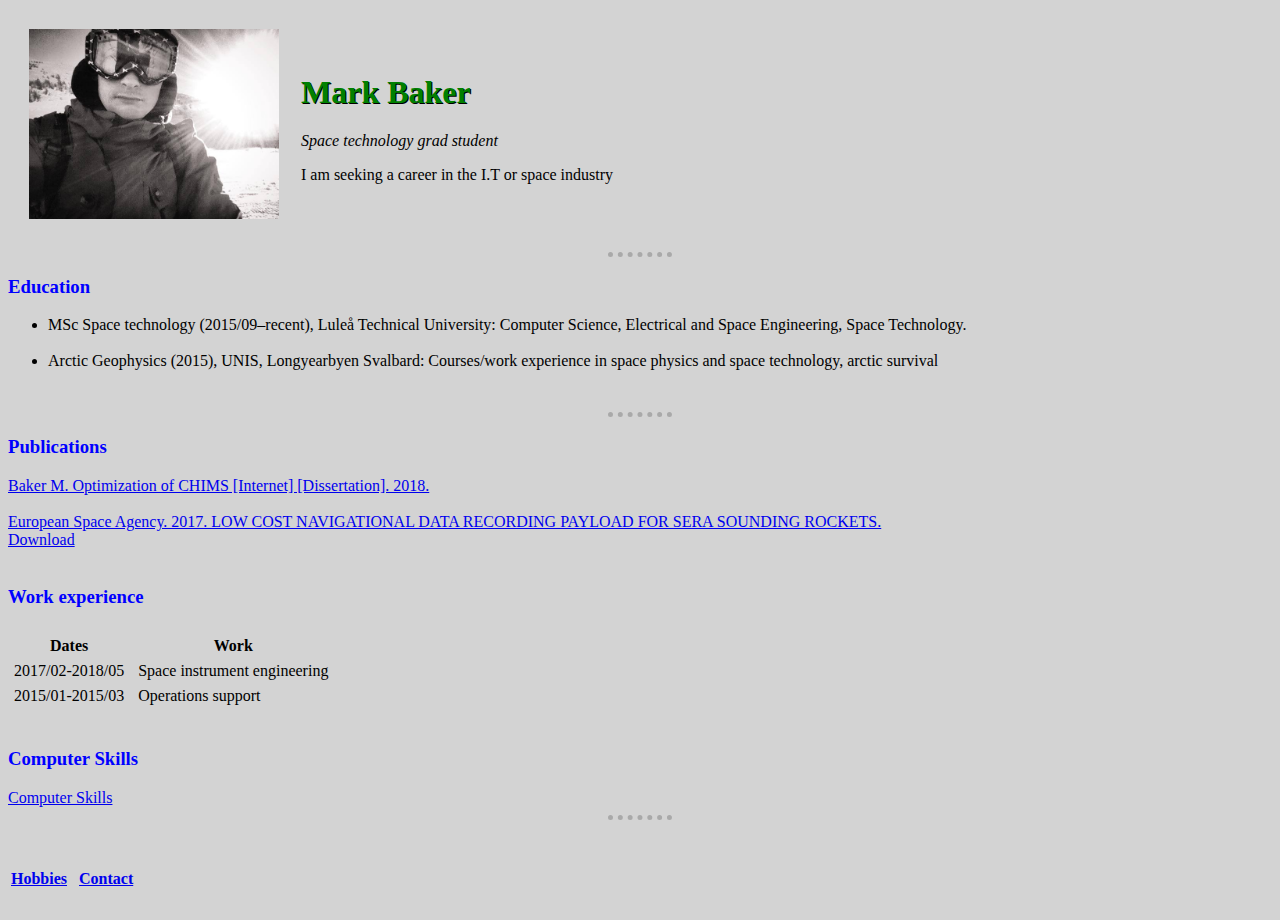
<file: HTML - personal site/index.html>
<!DOCTYPE html>
<html lang="en" dir="ltr">

<head>
  <meta charset="utf-8">
  <title>👽 Mark's personal site🌌</title>
  <link rel="stylesheet" href="css/styles.css">
</head>

<body>
  <table cellspacing="20">
    <tr>
      <td><img src="images/mk.jpg" alt="blob" width="250" height="190"></td>
      <td>
        <h1><b>Mark Baker</b></h1>
        <p><em>Space technology grad student</em></p>
        <p> I am seeking a career in the I.T or space industry
        </p>
      </td>
    </tr>
  </table>
  <hr>
  <h3>Education</h3>
  <ul>
    <li> MSc Space technology (2015/09–recent), Luleå Technical University:
      Computer Science, Electrical and Space Engineering, Space Technology.</li>
    <br>
    <li> Arctic Geophysics (2015), UNIS, Longyearbyen Svalbard:
      Courses/work experience in space physics and space technology, arctic survival</li>
  </ul>
  <br>
  <hr>
  <h3>Publications</h3>
  <li><a href="http://ltu.diva-portal.org/smash/record.jsf?pid=diva2%3A1267497&dswid=-997"> Baker M. Optimization of CHIMS [Internet] [Dissertation]. 2018.</a></li>
  <br>
  <li><a href="http://pac.spaceflight.esa.int/"> European Space Agency. 2017. LOW COST NAVIGATIONAL DATA RECORDING PAYLOAD
      FOR SERA SOUNDING ROCKETS.</a></li>
  <a href="http://pac.spaceflight.esa.int/docs/Abstracts%20Book%2023rd%20v11.pdf"> Download</a>
  <br>
  <br>
  <h3>Work experience</h3>
  <table cellspacing="5">
    <thead>
      <tr>
      <tr>
        <th>Dates</th>
        <td></td>
        <th>Work</th>
      </tr>
      <thead>
      <tbody>
        <tr>
          <td>2017/02-2018/05</td>
          <td></td>
          <td>Space instrument engineering</td>
        </tr>
        <tr>
          <td>2015/01-2015/03</td>
          <td></td>
          <td>Operations support</td>
        </tr>
      </tbody>
  </table>
  <br>
  <h3>Computer Skills</h3>
  <a href="computer skills.html"> Computer Skills</a>
  <hr>
  <br>
  <table>
    <th> <a href="hobbies.html">
        <h4>Hobbies</h4>
    </th>
    <td></td>
    <td></td>
    <th>
      <a href="contact.html">
        <h4>Contact</h4>
    </th>
  </table>
</body>

</html>
</file>
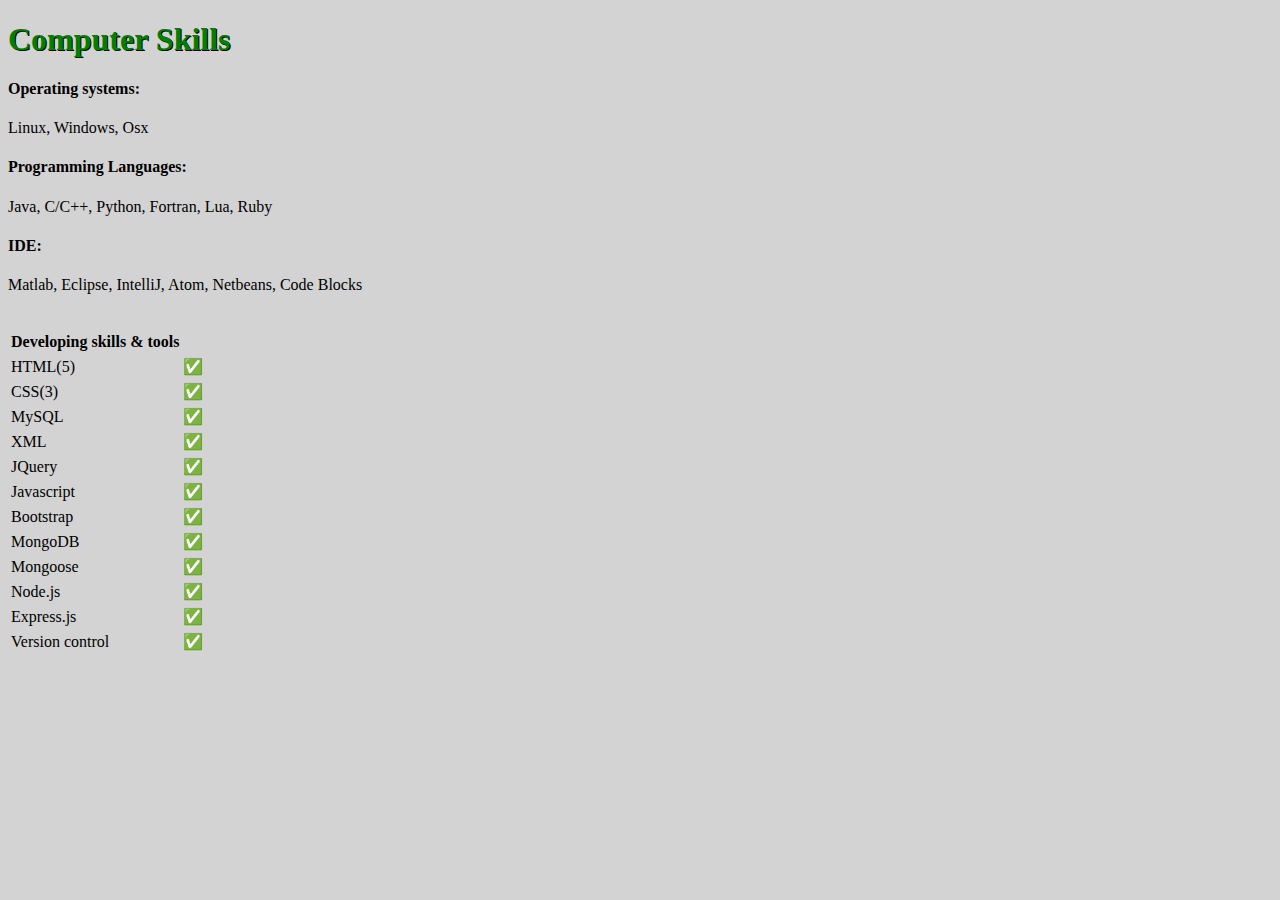
<file: HTML - personal site/computer skills.html>
<!DOCTYPE html>
<html lang="en" dir="ltr">

<head>
  <meta charset="utf-8">
  <title>Computer Skills</title>
  <link rel="stylesheet" href="css/styles.css">
</head>

<h1>Computer Skills</h1>
<body>
  <h4><b>Operating systems:</b></h4>
  <p>Linux, Windows, Osx</p>
  <h4><b>Programming Languages:</b></h4>
  <p>Java, C/C++, Python, Fortran, Lua, Ruby</p>
  <h4><b>IDE:</b></h4>
  <p>Matlab, Eclipse, IntelliJ, Atom, Netbeans, Code Blocks</p>
  <br>
  <table cellspacing="2">
    <thead>
      <tr>
      <tr>
        <th>Developing skills & tools</th>
        <td></td>
      <tr>
      </tr>
      <tr>
        <td>HTML(5)</td>
        <td>✅</td>
      <tr>
      </tr>
      <td>CSS(3)</td>
      <td>✅</td>
      <tr>
      </tr>
      <td>MySQL</td>
      <td>✅</td>
      <tr>
      </tr>
      <td>XML</td>
      <td>✅</td>
      <tr>
      </tr>
      <td>JQuery</td>
      <td>✅</td>
      <tr>
      </tr>
      <td>Javascript</td>
      <td>✅</td>
      <tr>
      </tr>
      <td>Bootstrap</td>
      <td>✅</td>
      <tr>
      </tr>
      <td>MongoDB</td>
      <td>✅</td>
      <tr>
      </tr>
      <td>Mongoose</td>
      <td>✅</td>
      <tr>
      </tr>
      <td>Node.js</td>
      <td>✅</td>
      <tr>
      </tr>
      <td>Express.js</td>
      <td>✅</td>
      <tr>
      </tr>
      <td>Version control</td>
      <td>✅</td>
      <tr>
      </tr>
      </tfoot>
  </table>
  </tbody>
  </table>
</body
</html>
</file>
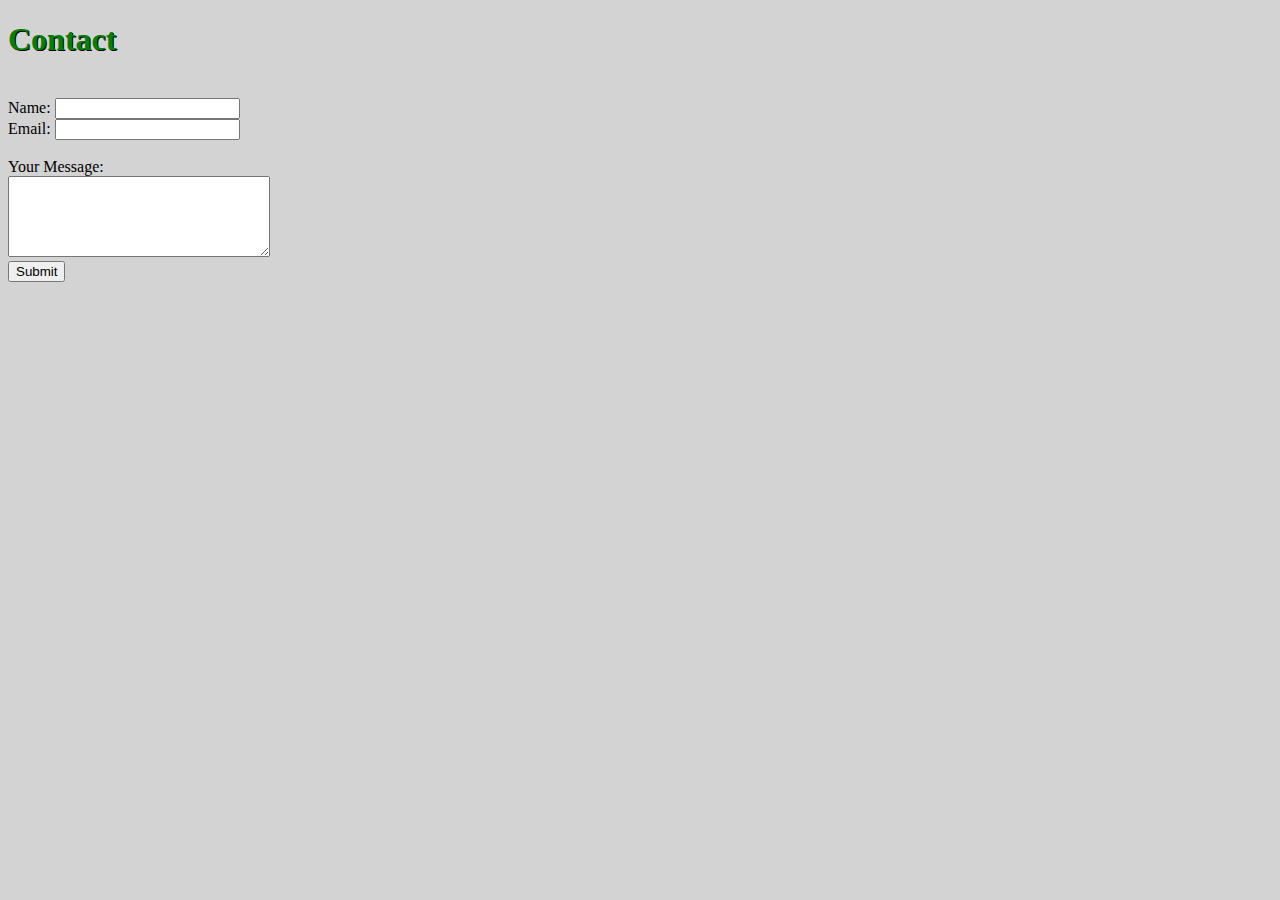
<file: HTML - personal site/contact.html>
<!DOCTYPE html>
<html lang="en" dir="ltr">

<head>
  <meta charset="utf-8">
  <title>Contact Mark</title>
  <link rel="stylesheet" href="css/styles.css">

</head>
<h1>Contact</h1>
<body>
  <br>
  <form action="mailto:contactmk6@gmail.com" method="post">
    <label>Name:</label>
    <input type="text" name="yourName" value=""><br>
    <label>Email:</label>
    <input type="email" name="yourEmail" value=""><br><br>
    <label>Your Message:</label><br>
    <textarea name="yourMessage" rows="5
    " cols="30"></textarea> <br>
    <input type="submit" name="">
  </form>

</body>

</html>
</file>
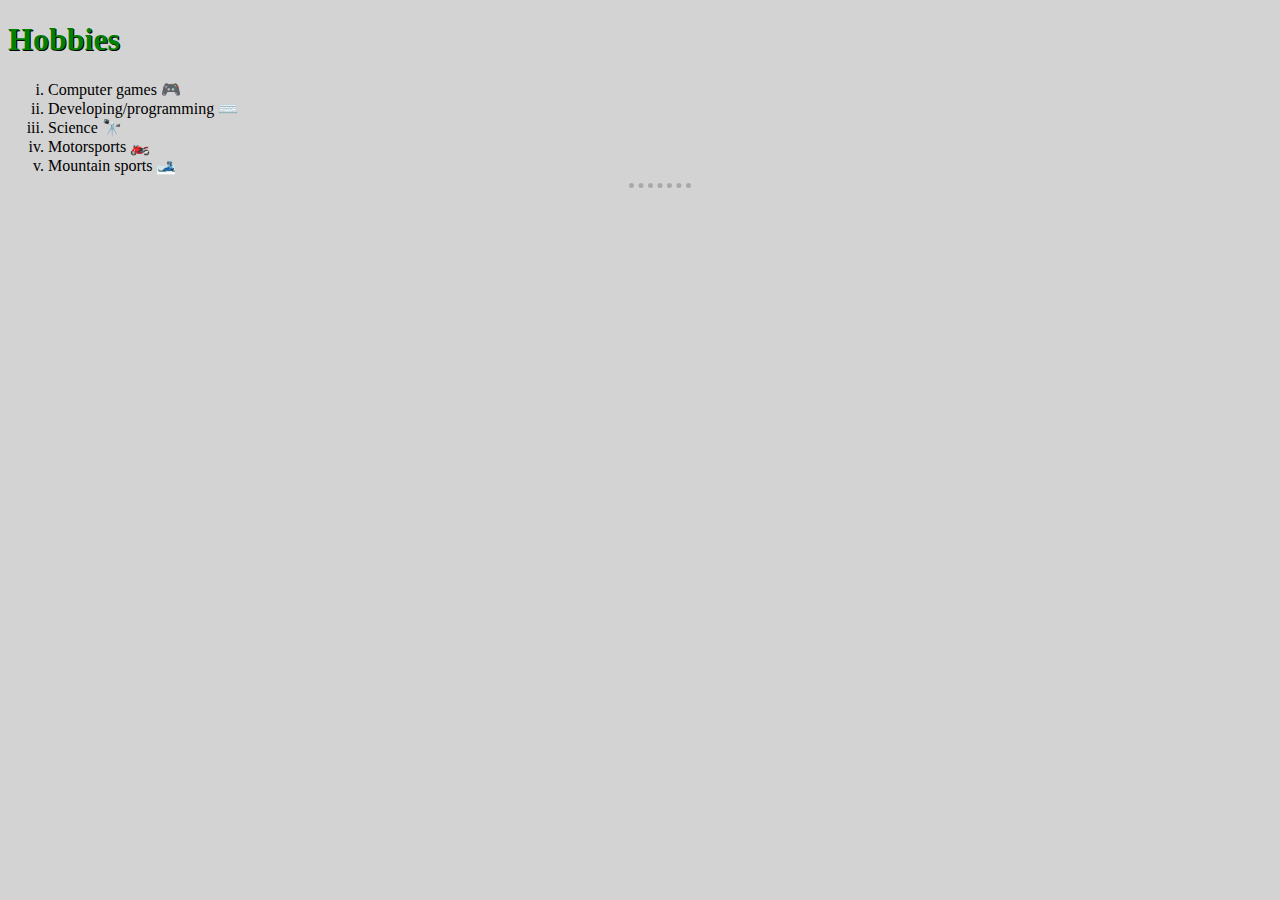
<file: HTML - personal site/hobbies.html>
<!DOCTYPE html>
<html lang="en" dir="ltr">
  <head>
    <meta charset="utf-8">
    <link rel="stylesheet" href="css/styles.css">
    <h1>Hobbies</h1>
  </head>
  <body>
    <ol type="i">
      <li>Computer games 🎮</li>
      <li>Developing/programming ⌨️</li>
      <li>Science 🔭</li>
      <li>Motorsports 🏍️</li>
      <li>Mountain sports 🎿</li>
      <hr>
    </ol>
  </body>
</html>
</file>
<file: HTML - personal site/css/styles.css>
body {
  background-color: lightgrey;
}

hr {
  border-style: none;
  border-top-style: dotted;
  border-color: darkgrey;
  border-width: 5px;
  width: 5%;
}

h1 {
  color:  green;
  text-shadow: 1px 1px black;
}

h3 {
  color: blue;
}
</file>
